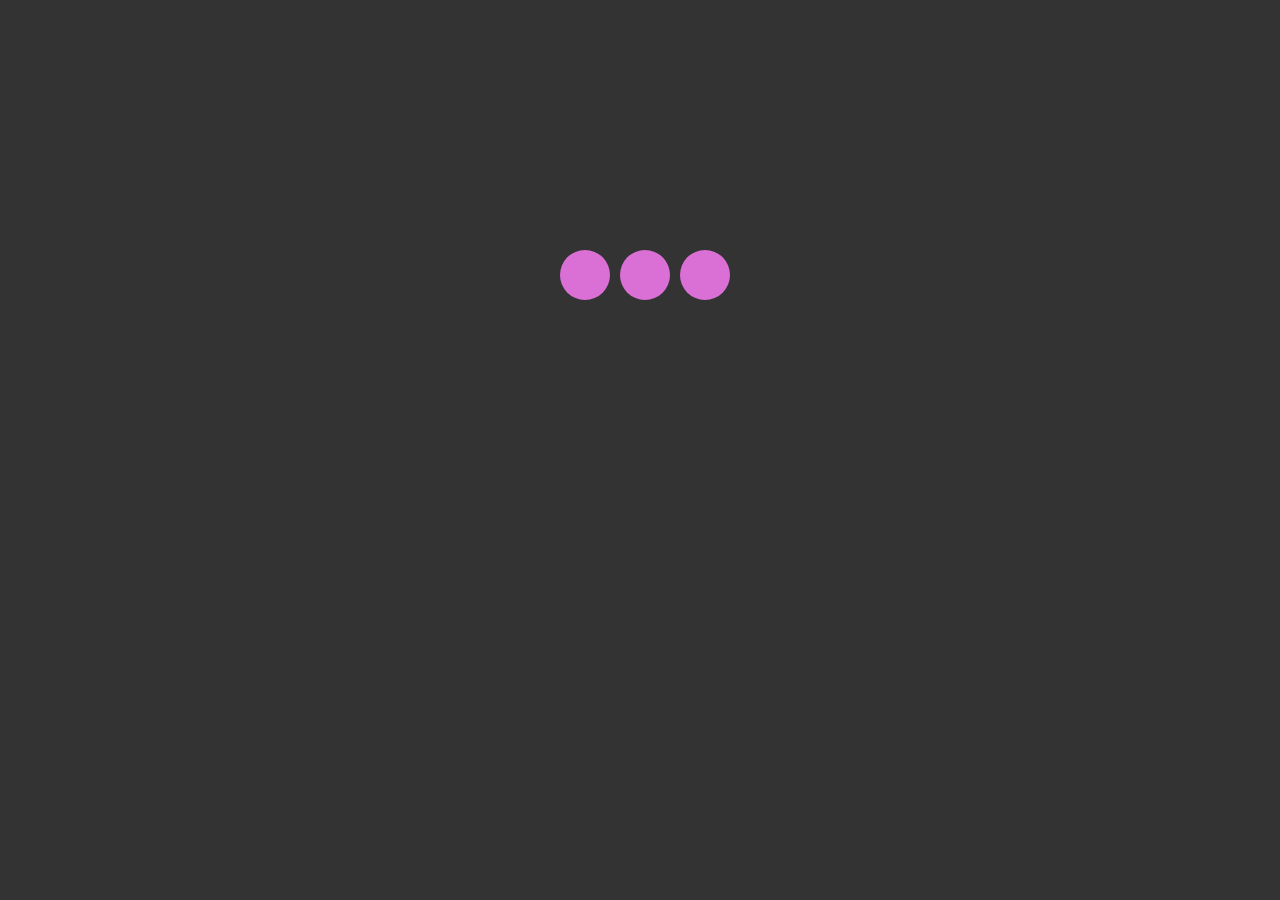
<file: animation_2/index.html>
<!DOCTYPE html>
<html lang="en">
  <head>
    <meta charset="UTF-8" />
    <title>CSS</title>
    <link rel="stylesheet" href="css/style.css" />
  </head>
  <body>
    <div class="load">
      <div class="first"></div>
      <div class="second"></div>
      <div class="third"></div>
    </div>
  </body>
</html>
</file>
<file: animation_2/css/style.css>
* {
  margin: 0;
  padding: 0;
  box-sizing: border-box;
}

body {
  font-family: Arial, Helvetica, sans-serif;
  background-color: #333;
}
 
.load {
  display: flex;
  margin-top: 250px;
  justify-content: center;
}

.load div {
  width: 50px;
  height: 50px;
  border-radius: 50%;
  -webkit-border-radius: 50%;
  -moz-border-radius: 50%;
  -ms-border-radius: 50%;
  -o-border-radius: 50%;
  background-color: orchid;
  margin-left: 10px;
  animation-name: load;
  animation-duration: 1s;
  animation-iteration-count: infinite;
  animation-direction: alternate;
}

.load .second {
  animation-delay: .3s;
}

.load .third {
  animation-delay: .6s;
}

@keyframes load {
  to {
    opacity: .2;
    transform: translateY(-40px);
    -webkit-transform: translateY(-40px);
    -moz-transform: translateY(-40px);
    -ms-transform: translateY(-40px);
    -o-transform: translateY(-40px);
}
}
</file>
